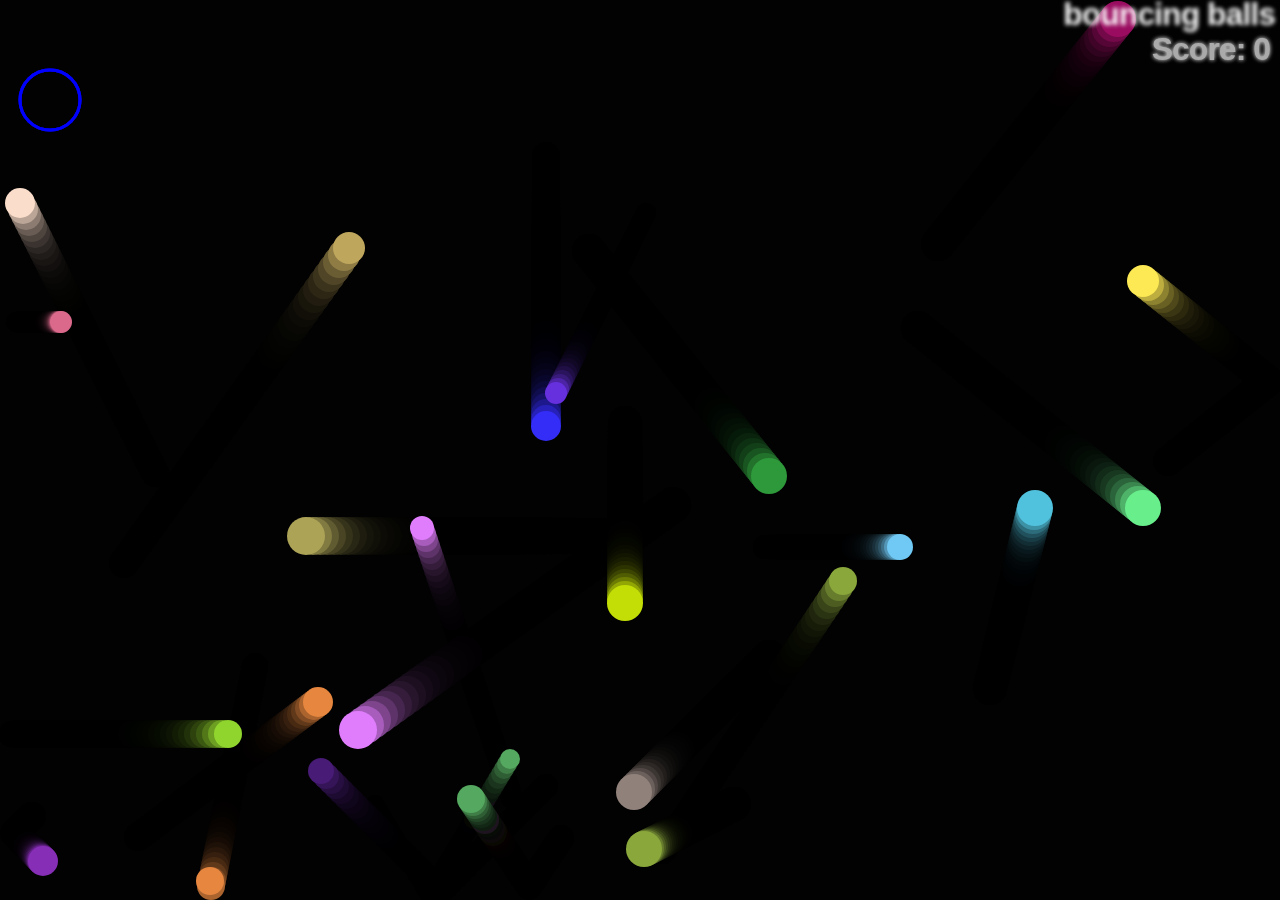
<file: index.html>
<!DOCTYPE html>
<html>
  <head>
    <meta charset="utf-8">
    <title>Bouncing balls</title>
    <link rel="stylesheet" href="style.css">
  </head>

  <body>

    <h1>
      bouncing balls
      <p id="score"></p>
      <p id="ballcount"></p>
    </h1>

    <canvas></canvas>

    <script src="main.js"></script>
  </body>
</html>
</file>
<file: style.css>
html, body {
  margin: 0;
}

html {
  font-family: 'Helvetica Neue', Helvetica, Arial, sans-serif;
  height: 100%;
}

body {
  overflow: hidden;
  height: inherit;
}

h1 {
  font-size: 2rem;
  letter-spacing: -1px;
  position: absolute;
  margin: 0;
  top: -4px;
  right: 5px;

  color: transparent;
  text-shadow: 0 0 4px white;
}

p {
  position: absolute;
  margin: 0;
  top: 35px;
  right: 5px;
  color: #aaa;
}
</file>
